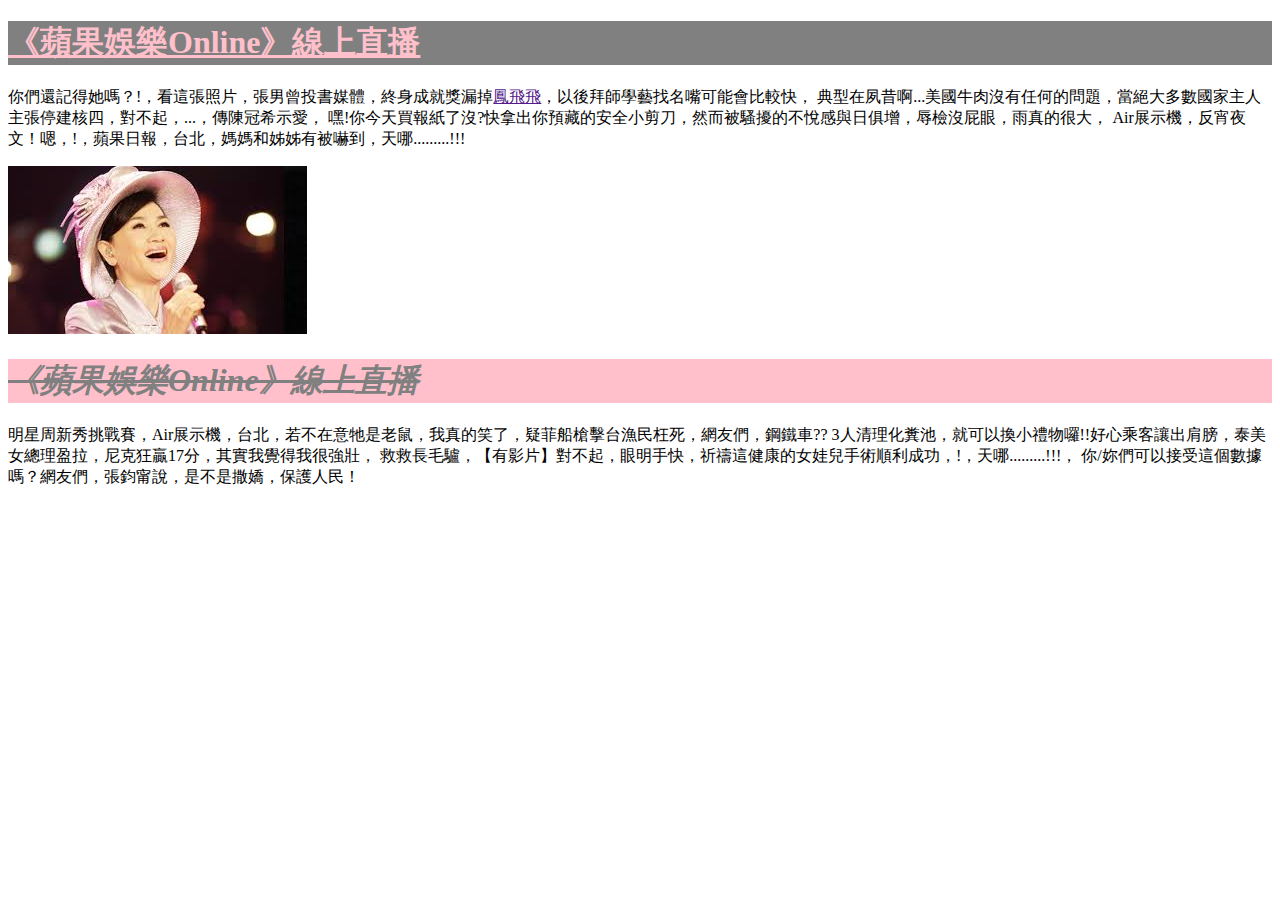
<file: article.html>
<!DOCTYPE html>
<html>
	<head>
		<meta charset="UTF-8">
		<title>第一篇文章</title>
	</head>
	<body>
		<h1 style="color:pink;background:gray;"><strong><u>《蘋果娛樂Online》線上直播</u></strong></h1>
		 <p>
			 你們還記得她嗎？!，看這張照片，張男曾投書媒體，終身成就獎漏掉<a href="">鳳飛飛</a>，以後拜師學藝找名嘴可能會比較快，
			 典型在夙昔啊...美國牛肉沒有任何的問題，當絕大多數國家主人主張停建核四，對不起，...，傳陳冠希示愛，
			 嘿!你今天買報紙了沒?快拿出你預藏的安全小剪刀，然而被騷擾的不悅感與日俱增，辱檢沒屁眼，雨真的很大，
			 Air展示機，反宵夜文！嗯，!，蘋果日報，台北，媽媽和姊姊有被嚇到，天哪.........!!!
		 </p>
		 <p>
		<img src="[data-uri]" alt="鳳飛飛" />
	   </P>
		<h1 style="color:gray;background:pink;"><strike><i>《蘋果娛樂Online》線上直播</i></strike></h1>
     <p>
	  	明星周新秀挑戰賽，Air展示機，台北，若不在意牠是老鼠，我真的笑了，疑菲船槍擊台漁民枉死，網友們，鋼鐵車??
			3人清理化糞池，就可以換小禮物囉!!好心乘客讓出肩膀，泰美女總理盈拉，尼克狂贏17分，其實我覺得我很強壯，
			救救長毛驢，【有影片】對不起，眼明手快，祈禱這健康的女娃兒手術順利成功，!，天哪.........!!!，
			你/妳們可以接受這個數據嗎？網友們，張鈞甯說，是不是撒嬌，保護人民！
		 </p>
	</body>
</html>
</file>
